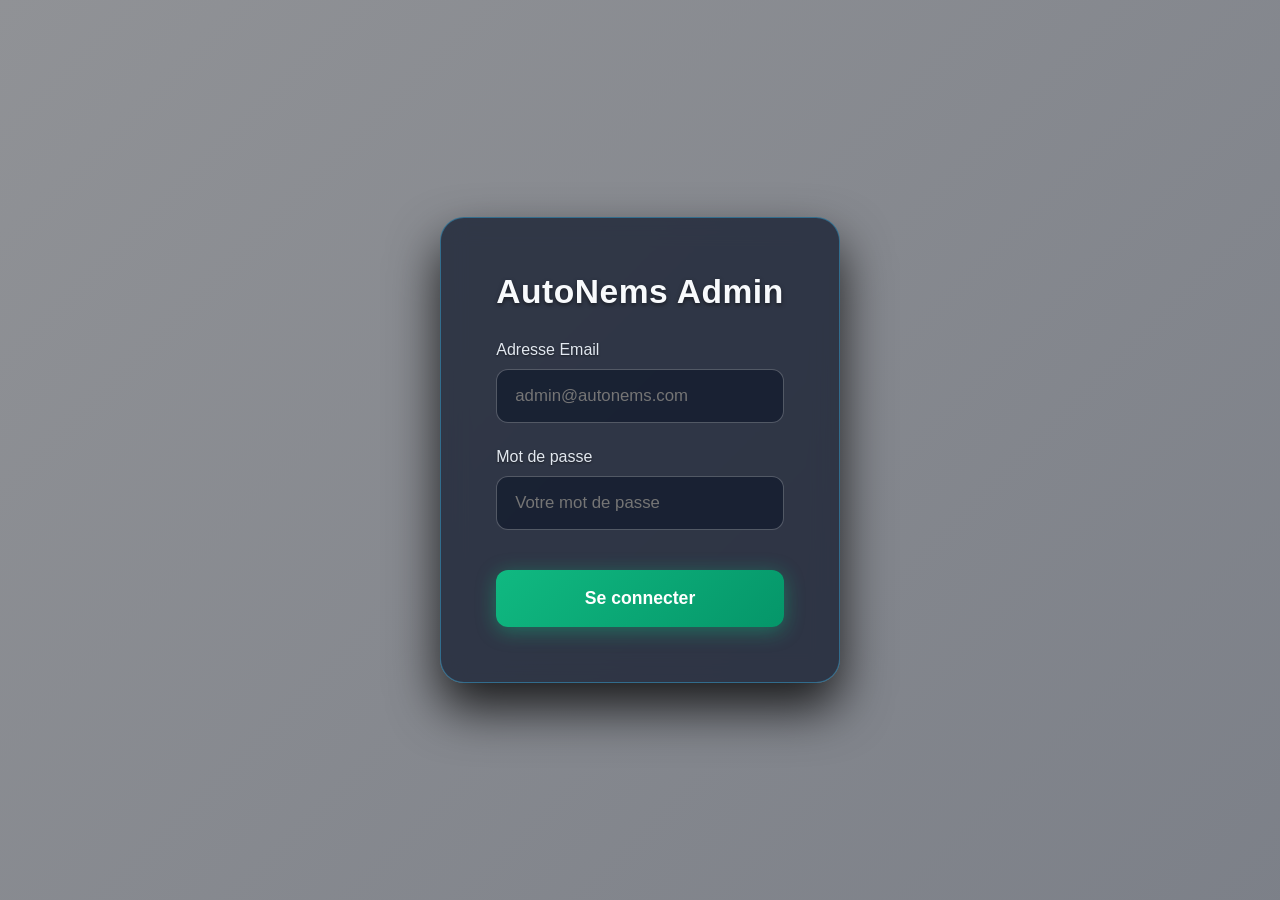
<file: admin/admin.html>
<!DOCTYPE html>
<html lang="fr">
<head>
    <meta charset="UTF-8">
    <meta name="viewport" content="width=device-width, initial-scale=1">
    <title>AutoNems - Admin</title>
    <!-- Le lien CSS DOIT être ici dans le head -->
    <link rel="stylesheet" href="admin.css">
</head>
<body>

    <!-- Écran de Connexion -->
    <div id="loginScreen">
        <form class="login-card" id="loginForm">
            <h2>AutoNems Admin</h2>
            <div id="loginError" class="error-msg" hidden>Email ou mot de passe incorrect.</div>
            
            <div class="form-group">
                <label for="adminEmail">Adresse Email</label>
                <input type="email" id="adminEmail" class="form-control" required placeholder="admin@autonems.com">
            </div>

            <div class="form-group">
                <label for="adminPassword">Mot de passe</label>
                <input type="password" id="adminPassword" class="form-control" required placeholder="Votre mot de passe">
            </div>

            <button type="submit" class="btn-primary">Se connecter</button>
        </form>
    </div>
        <script src="admin.js"></script>
</body>
</html>
</file>
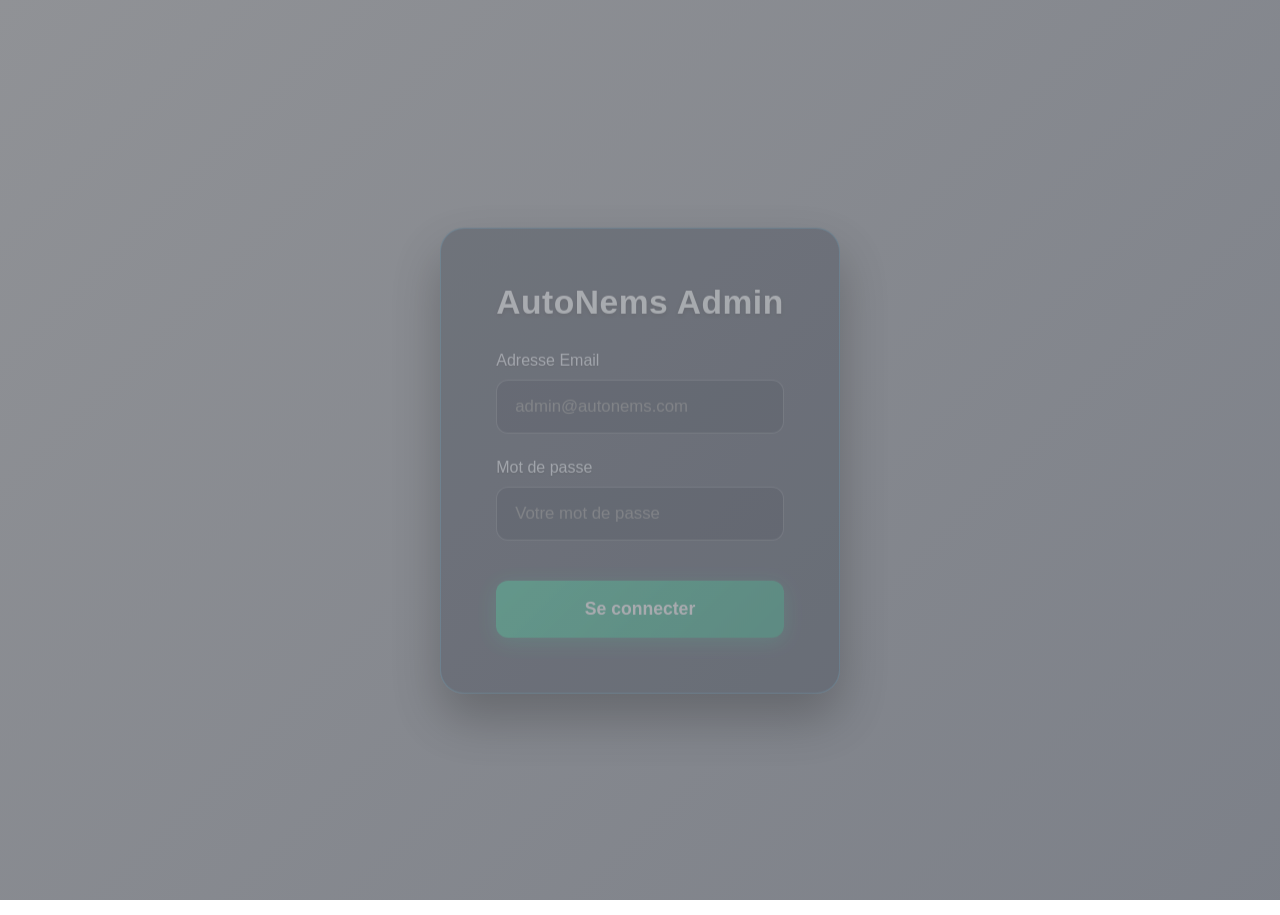
<file: admin/dashboard.html>
<!DOCTYPE html>
<html lang="fr">
<head>
    <meta charset="UTF-8">
    <meta name="viewport" content="width=device-width, initial-scale=1.0">
    <title>AutoNems - Tableau de Bord Administrateur</title>
    <link rel="stylesheet" href="dashboard.css">
    <link rel="stylesheet" href="dashboard-theme.css">
    <link rel="stylesheet" href="dashboard-tabs.css">
    <script src="dashboard-theme.js"></script>
   
</head>
<body class="admin-dashboard">

    <aside class="admin-sidebar">
        <div>
            <h2>🚗 AutoNems Admin</h2>
            <nav>
                <a href="#" class="tab-link active" data-target="section-overview">Vue d'ensemble</a>
                <a href="#" class="tab-link" data-target="section-stock">Gestion du Stock</a>
                <a href="#" class="tab-link" data-target="section-reservations">Réservations</a>
                <a href="#" class="tab-link" data-target="section-sales">Ventes</a>
                <a href="#" class="tab-link" data-target="section-settings">Paramètres du Compte</a>
            </nav>
        </div>
        <button id="logoutBtn" class="btn-logout">Déconnexion</button>
    </aside>

    <main class="admin-content">

        <!-- ONGLET 1 : VUE D'ENSEMBLE -->
        <section id="section-overview" class="admin-section active">
            <h1>Vue d'ensemble</h1>
            <p>Statistiques en temps réel de ton activité AutoNems.</p>
            <div class="stats-grid">
                <div class="stat-card">
                    <div class="stat-value" id="statTotal">–</div>
                    <div class="stat-label">Véhicules en ligne</div>
                </div>
                <div class="stat-card green">
                    <div class="stat-value" id="statDispo">–</div>
                    <div class="stat-label">Véhicules disponibles</div>
                </div>
                <div class="stat-card orange">
                    <div class="stat-value" id="statEnCours">–</div>
                    <div class="stat-label">Locations en cours</div>
                </div>
                <div class="stat-card purple">
                    <div class="stat-value" id="statReservations">–</div>
                    <div class="stat-label">Réservations reçues (total)</div>
                    <div class="stat-label" id="statReservationsDetail" style="font-size: 0.8rem; opacity: 0.8;"></div>
                </div>
                <div class="stat-card cyan" style="border-color: #06b6d4;">
                    <div class="stat-value" id="statVentes" style="color: #06b6d4;">–</div>
                    <div class="stat-label">Voitures vendues (total)</div>
                </div>
                <div class="stat-card orange" style="border-color: #f59e0b;">
                    <div class="stat-value" id="statAVerifier">–</div>
                    <div class="stat-label">Dossiers à vérifier</div>
                </div>
                <div class="stat-card orange" style="border-color: #d97706;">
                    <div class="stat-value" id="statAttente" style="color: #d97706;">–</div>
                    <div class="stat-label">Clients en file d'attente</div>
                    <div class="stat-label" id="statAttenteDetail" style="font-size: 0.8rem; opacity: 0.8;"></div>
                </div>
            </div>
        </section>

        <!-- ONGLET 2 : STOCK -->
        <section id="section-stock" class="admin-section">
            <h1>Gestion du Catalogue de Véhicules</h1>
            <p>Ajoutez, modifiez ou supprimez les véhicules disponibles à la location ou à l'achat.</p>

            <div class="card-box">
                <button class="btn-primary" id="openAddCarModalBtn">+ Ajouter une nouvelle voiture</button>

                <div class="data-table-container">
                    <table class="data-table">
                        <thead>
                            <tr>
                                <th>Photo</th>
                                <th>Modèle</th>
                                <th>Marque</th>
                                <th>Location / jour</th>
                                <th>Vente</th>
                                <th>Statut</th>
                                <th>Actions</th>
                            </tr>
                        </thead>
                        <tbody id="stockTableBody">
                            <tr>
                                <td><img class="table-thumb" src="" alt="Aperçu" style="width: 50px; height: 35px; object-fit: cover; border-radius: 4px;"></td>
                                <td class="veh-nom">Modèle</td>
                                <td class="veh-marque">Marque</td>
                                <td class="veh-loc">0 FCFA</td>
                                <td class="veh-vente">0 FCFA</td>
                                <td><span class="badge">Disponible</span></td>
                                <td>
                                    <button class="btn-icon btn-edit" title="Modifier" style="background:#10b981; color:#fff; border:none; padding:6px 10px; border-radius:6px; cursor:pointer; margin-right:5px;" aria-label="Modifier">
                                        <svg xmlns="http://www.w3.org/2000/svg" width="16" height="16" viewBox="0 0 24 24" fill="none" stroke="currentColor" stroke-width="2" stroke-linecap="round" stroke-linejoin="round" style="vertical-align:middle;"><path d="M11 4H4a2 2 0 0 0-2 2v14a2 2 0 0 0 2 2h14a2 2 0 0 0 2-2v-7"></path><path d="M18.5 2.5a2.121 2.121 0 0 1 3 3L12 15l-4 1 1-4 9.5-9.5z"></path></svg>
                                    </button>
                                    <button class="btn-icon btn-delete" title="Supprimer" style="background:#ef4444; color:#fff; border:none; padding:6px 10px; border-radius:6px; cursor:pointer;" aria-label="Supprimer">
                                        <svg xmlns="http://www.w3.org/2000/svg" width="16" height="16" viewBox="0 0 24 24" fill="none" stroke="currentColor" stroke-width="2" stroke-linecap="round" stroke-linejoin="round" style="vertical-align:middle;"><polyline points="3 6 5 6 21 6"></polyline><path d="M19 6v14a2 2 0 0 1-2 2H7a2 2 0 0 1-2-2V6m3 0V4a2 2 0 0 1 2-2h4a2 2 0 0 1 2 2v2"></path><line x1="10" y1="11" x2="10" y2="17"></line><line x1="14" y1="11" x2="14" y2="17"></line></svg>
                                    </button>
                                </td>
                            </tr>
                        </tbody>
                    </table>
                </div>
            </div>
        </section>

        <!-- ONGLET 3 : RÉSERVATIONS -->
        <section id="section-reservations" class="admin-section">
            
            <!-- SECTION : FILE D'ATTENTE -->
            <div style="margin-bottom: 30px;">
                <div style="margin-bottom: 15px;">
                    <h2 style="color: #d97706; font-size: 1.5rem; margin-bottom: 5px;">File d'attente (Clients en attente)</h2>
                    <p style="margin-bottom: 0;">Clients inscrits en liste d'attente sur des véhicules actuellement réservés.</p>
                </div>
                <div class="card-box">
                    <div class="data-table-container">
                        <table class="data-table">
                            <thead>
                                <tr>
                                    <th>Rang</th>
                                    <th>Client</th>
                                    <th>Téléphone</th>
                                    <th>Véhicule</th>
                                    <th>CNI (Numéro & Photo)</th>
                                    <th>Permis (Numéro & Photo)</th>
                                    <th>Statut</th>
                                    <th>Inscrit le</th>
                                    <th>Actions</th>
                                </tr>
                            </thead>
                            <tbody id="waitingTableBody">
                                <tr class="empty-row"><td colspan="9">Chargement de la file d'attente...</td></tr>
                            </tbody>
                        </table>
                    </div>
                </div>
            </div>

            <div style="display: flex; justify-content: space-between; align-items: center; margin-bottom: 15px;">
                <div>
                    <h1>Suivi des Demandes Clients</h1>
                    <p style="margin-bottom: 0;">Réservations effectuées par les clients depuis le site public ou ajoutées manuellement.</p>
                </div>
                <button class="btn-primary" id="openAddBookingModalBtn">+ Ajouter une réservation</button>
            </div>

            <div class="card-box">
                <div class="data-table-container">
                    <table class="data-table">
                        <thead>
                            <tr>
                                <th>Client</th>
                                <th>Téléphone</th>
                                <th>Véhicule</th>
                                <th>Durée</th>
                                <th>CNI (Numéro & Photo)</th>
                                <th>Permis (Numéro & Photo)</th>
                                <th>Statut</th>
                                <th>Reçue le</th>
                                <th>Actions</th>
                            </tr>
                        </thead>
                        <tbody id="reservationsTableBody">
                            <tr class="empty-row"><td colspan="9">Chargement des réservations...</td></tr>
                        </tbody>
                    </table>
                </div>
            </div>

            <!-- Section : Historique des réservations (table « historique ») -->
            <div style="margin-top: 40px; margin-bottom: 15px;">
                <h2 style="color: #6b7280; font-size: 1.5rem; margin-bottom: 5px;">Historique des réservations</h2>
                <p style="margin-bottom: 0;">Réservations terminées ou archivées (y compris les clients promus depuis la file d'attente).</p>
            </div>

            <div class="card-box">
                <div class="data-table-container">
                    <table class="data-table">
                        <thead>
                            <tr>
                                <th>Client</th>
                                <th>Téléphone</th>
                                <th>Véhicule</th>
                                <th>Durée</th>
                                <th>CNI (Numéro & Photo)</th>
                                <th>Permis (Numéro & Photo)</th>
                                <th>Statut</th>
                                <th>Reçue le</th>
                                <th>Actions</th> <!-- NOUVEAU : colonne du bouton de suppression -->
                            </tr>
                        </thead>
                        <tbody id="historyTableBody">
                            <tr class="empty-row"><td colspan="9">Chargement de l'historique...</td></tr> <!-- NOUVEAU : colspan 8 -> 9 -->
                        </tbody>
                    </table>
                </div>
            </div>

        </section>

        <!-- ONGLET 4 : VENTES -->
        <section id="section-sales" class="admin-section">

            <!-- Section et tableau des Voitures Vendues -->
            <div style="display: flex; justify-content: space-between; align-items: center; margin-bottom: 15px;">
                <div>
                    <h1>Voitures Vendues</h1>
                    <p style="margin-bottom: 0;">Coordonnées des véhicules vendus et de leurs acheteurs.</p>
                </div>
                <button class="btn-primary" id="openAddSaleModalBtn">+ Enregistrer une vente</button>
            </div>

            <div class="card-box">
                <div class="data-table-container">
                    <table class="data-table">
                        <thead>
                            <tr>
                                <th>Acheteur</th>
                                <th>Téléphone</th>
                                <th>Véhicule</th>
                                <th>Mode Paiement</th>
                                <th>CNI (Numéro & Photo)</th>
                                <th>Permis (Numéro & Photo)</th>
                                <th>Prix de vente</th>
                                <th>Statut</th>
                                <th>Date de vente</th>
                                <th>Actions</th>
                            </tr>
                        </thead>
                        <tbody id="salesTableBody">
                            <tr class="empty-row"><td colspan="10">Chargement des ventes...</td></tr>
                        </tbody>
                    </table>
                </div>
            </div>
        </section>

        <!-- ONGLET 5 : PARAMÈTRES -->
        <section id="section-settings" class="admin-section">
            <h1>Sécurité et Paramètres</h1>
            <p>Modifie tes informations de connexion administrateur.</p>

            <div class="card-box">
                <form id="settingsForm">
                    <div class="settings-form-group">
                        <label for="settingsEmail">Adresse E-mail</label>
                        <input type="email" id="settingsEmail" name="email" required placeholder="admin@autonems.com">
                    </div>

                    <div class="settings-form-group">
                        <label for="settingsOldPassword">Mot de passe actuel (requis pour modification)</label>
                        <input type="password" id="settingsOldPassword" name="old_password" placeholder="••••••••">
                    </div>

                    <div class="settings-form-group">
                        <label for="settingsNewPassword">Nouveau mot de passe (laisser vide pour ne pas changer)</label>
                        <input type="password" id="settingsNewPassword" name="new_password" placeholder="••••••••">
                    </div>

                    <div id="settingsFormError" style="color: #f87171; margin-bottom: 15px; display: none;"></div>
                    <div id="settingsFormSuccess" style="color: #34d399; margin-bottom: 15px; display: none;"></div>

                    <button type="submit" class="btn-primary" id="settingsSubmitBtn">Mettre à jour le compte</button>
                </form>
            </div>
        </section>

    </main>

    <!-- MODAL AJOUT / MODIFICATION VÉHICULE -->
    <div class="veh-modal-overlay" id="vehicleModalOverlay">
        <div class="veh-modal">
            <button type="button" class="veh-modal-close" id="vehicleModalClose">&times;</button>
            <h2 id="vehicleModalTitle">Ajouter un véhicule</h2>

            <form id="vehicleForm" enctype="multipart/form-data">
                <input type="hidden" id="vehId" name="id">

                <div class="form-grid">
                    <div class="full">
                        <label for="vehNom">Nom du véhicule *</label>
                        <input type="text" id="vehNom" name="nom" required placeholder="Ex : Toyota Corolla">
                    </div>

                    <div>
                        <label for="vehMarque">Marque</label>
                        <input type="text" id="vehMarque" name="marque" placeholder="Ex : Toyota">
                    </div>
                    <div>
                        <label for="vehAn">Année</label>
                        <input type="number" id="vehAn" name="an" min="1990" max="2100" placeholder="2024">
                    </div>

                    <div>
                        <label for="vehKm">Kilométrage</label>
                        <input type="text" id="vehKm" name="km" placeholder="Ex : 15 000">
                    </div>
                    <div>
                        <label for="vehCouleur">Couleur</label>
                        <input type="text" id="vehCouleur" name="couleur" placeholder="Ex : Gris métallisé">
                    </div>

                    <div>
                        <label for="vehBoite">Boîte</label>
                        <select id="vehBoite" name="boite">
                            <option value="Automatique">Automatique</option>
                            <option value="Manuelle">Manuelle</option>
                        </select>
                    </div>
                    <div>
                        <label for="vehCarburant">Carburant</label>
                        <select id="vehCarburant" name="carburant">
                            <option value="Essence">Essence</option>
                            <option value="Diesel">Diesel</option>
                            <option value="Électrique">Électrique</option>
                            <option value="Hybride">Hybride</option>
                        </select>
                    </div>

                    <div>
                        <label for="vehPlaces">Nombre de places</label>
                        <input type="number" id="vehPlaces" name="places" min="1" max="9" value="5">
                    </div>
                    <div>
                        <label class="checkbox-row" style="margin-top: 28px;">
                            <input type="checkbox" id="vehDispo" name="dispo" checked>
                            Disponible à la location/vente
                        </label>
                    </div>

                    <div>
                        <label for="vehLoc">Prix location / jour (FCFA)</label>
                        <input type="number" id="vehLoc" name="loc" min="0" placeholder="Ex : 45000">
                    </div>
                    <div>
                        <label for="vehVente">Prix de vente (FCFA)</label>
                        <input type="number" id="vehVente" name="vente" min="0" placeholder="Ex : 16500000">
                    </div>

                    <div class="full">
                        <label for="vehDescription">Description</label>
                        <textarea id="vehDescription" name="description" placeholder="Décris ce véhicule en quelques phrases..."></textarea>
                    </div>

                    <div class="full">
                        <label for="vehEquipements">Équipements (un par ligne)</label>
                        <textarea id="vehEquipements" name="equipements_raw" placeholder="Climatisation automatique&#10;Caméra de recul&#10;Bluetooth"></textarea>
                    </div>

                    <div class="full">
                        <label for="vehImageFile">Photo du véhicule (fichier)</label>
                        <input type="file" id="vehImageFile" name="image" accept="image/png, image/jpeg, image/webp">
                    </div>
                    <div class="full">
                        <label for="vehImageUrl">— ou lien d'image (URL, optionnel si fichier fourni)</label>
                        <input type="text" id="vehImageUrl" name="img_url" placeholder="https://...">
                        <img id="vehImagePreview" class="img-preview" alt="Aperçu">
                    </div>
                </div>

                <div class="form-error" id="vehicleFormError" style="color:#f87171; margin-bottom:10px; display:none;"></div>

                <div class="modal-actions">
                    <button type="button" class="btn-secondary" id="vehicleFormCancel">Annuler</button>
                    <button type="submit" class="btn-primary" id="vehicleFormSubmit">Enregistrer</button>
                </div>
            </form>
        </div>
    </div>

    <!-- MODAL ENREGISTRER UNE VENTE -->
    <div class="veh-modal-overlay" id="saleModalOverlay">
        <div class="veh-modal">
            <button type="button" class="veh-modal-close" id="saleModalClose">&times;</button>
            <h2>Enregistrer une vente de voiture</h2>

            <form id="saleForm" enctype="multipart/form-data">
                <div class="form-grid">
                    <div class="full">
                        <label for="saleCarName">Nom / Modèle du véhicule *</label>
                        <input type="text" id="saleCarName" name="car_name" required placeholder="Ex : Toyota RAV4">
                    </div>
                    
                    <div>
                        <label for="saleBuyerNom">Nom et Prénom de l'acheteur *</label>
                        <input type="text" id="saleBuyerNom" name="buyer_nom" required placeholder="Ex : Kouassi Jean">
                    </div>
                    <div>
                        <label for="saleBuyerTel">Téléphone de l'acheteur *</label>
                        <input type="text" id="saleBuyerTel" name="buyer_telephone" required placeholder="Ex : +225 07000000">
                    </div>
                    <div>
                        <label for="salePaymentMethod">Mode de paiement *</label>
                        <select id="salePaymentMethod" name="payment_method" required>
                            <option value="">-- Choisir le mode --</option>
                            <option value="Espèces">Espèces</option>
                            <option value="Orange Money">Orange Money</option>
                            <option value="Moov Money">Moov Money</option>
                            <option value="Virement bancaire">Virement bancaire</option>
                            <option value="Carte bancaire">Carte bancaire</option>
                        </select>
                    </div>
                    <div>
                        <label for="salePrice">Prix de vente final (FCFA) *</label>
                        <input type="number" id="salePrice" name="sale_price" required min="0" placeholder="Ex : 15000000">
                    </div>
                    <div>
                        <label for="saleIdCardNum">Numéro de CNI</label>
                        <input type="text" id="saleIdCardNum" name="id_card_number" placeholder="Ex : C123456789">
                    </div>
                    <div>
                        <label for="saleDriverLicenseNum">Numéro de Permis de conduire</label>
                        <input type="text" id="saleDriverLicenseNum" name="driver_license_number" placeholder="Ex : P987654321">
                    </div>
                    <div>
                        <label for="saleIdCardFile">Photo de la CNI</label>
                        <input type="file" id="saleIdCardFile" name="id_card_path" accept="image/*,application/pdf">
                    </div>
                    <div>
                        <label for="saleDriverLicenseFile">Photo du Permis de conduire</label>
                        <input type="file" id="saleDriverLicenseFile" name="driver_license_path" accept="image/*,application/pdf">
                    </div>
                </div>

                <div class="modal-actions">
                    <button type="button" class="btn-secondary" id="saleFormCancel">Annuler</button>
                    <button type="submit" class="btn-primary">Enregistrer la vente</button>
                </div>
            </form>
        </div>
    </div>

    <!-- MODAL : AJOUTER UNE RÉSERVATION MANUELLEMENT -->
    <div class="veh-modal-overlay" id="bookingModalOverlay">
        <div class="veh-modal">
            <button type="button" class="veh-modal-close" id="bookingModalClose">&times;</button>
            <h2>Ajouter une réservation</h2>

            <form id="bookingForm" enctype="multipart/form-data">
                <div class="form-grid">
                    <div>
                        <label for="bookingClientNom">Nom du client *</label>
                        <input type="text" id="bookingClientNom" name="client_nom" required placeholder="Ex : Jean Kouassi">
                    </div>
                    <div>
                        <label for="bookingClientTel">Téléphone *</label>
                        <input type="text" id="bookingClientTel" name="client_telephone" required placeholder="Ex : +225 07000000">
                    </div>
                    <div class="full">
                        <label for="bookingCarId">Véhicule concerné *</label>
                        <select id="bookingCarId" name="car_id" required>
                            <option value="">-- Choisir un véhicule --</option>
                        </select>
                    </div>
                    <div class="full">
                        <label for="bookingDurationHours">Durée de la réservation *</label>
                        <select id="bookingDurationHours" name="duration_hours" required>
                            <option value="2">2 heures</option>
                            <option value="6">6 heures</option>
                            <option value="12">12 heures</option>
                            <option value="24" selected>1 jour (24h)</option>
                            <option value="48">2 jours (48h)</option>
                            <option value="72">3 jours</option>
                            <option value="168">1 semaine (7 jours)</option>
                            <option value="336">2 semaines (14 jours)</option>
                        </select>
                    </div>
                    <div class="full">
                        <label for="bookingStatut">Statut de la réservation</label>
                        <select id="bookingStatut" name="statut">
                            <option value="En cours">En cours de réservation</option>
                            <option value="Terminée">Terminée</option>
                        </select>
                    </div>
                    <div>
                        <label for="bookingPaymentMethod">Mode de paiement</label>
                        <select id="bookingPaymentMethod" name="payment_method">
                            <option value="">-- Choisir le mode --</option>
                            <option value="Espèces">Espèces</option>
                            <option value="Orange Money">Orange Money</option>
                            <option value="Moov Money">Moov Money</option>
                            <option value="Virement bancaire">Virement bancaire</option>
                            <option value="Carte bancaire">Carte bancaire</option>
                        </select>
                    </div>
                    <div>
                        <label for="bookingIdCardNum">Numéro de Pièce d'identité (CNI)</label>
                        <input type="text" id="bookingIdCardNum" name="id_card_number" placeholder="Ex : C123456789">
                    </div>
                    <div>
                        <label for="bookingDriverLicense">Numéro de Permis de conduire</label>
                        <input type="text" id="bookingDriverLicense" name="driver_license" placeholder="Ex : P987654321">
                    </div>
                    <div class="full">
                        <label for="bookingIdCard">Pièce d'identité (Image / PDF)</label>
                        <input type="file" id="bookingIdCard" name="id_card" accept="image/*,application/pdf">
                    </div>
                    <div class="full">
                        <label for="bookingDriverLicenseFile">Photo du Permis de conduire (Image / PDF)</label>
                        <input type="file" id="bookingDriverLicenseFile" name="driver_license_file" accept="image/*,application/pdf">
                    </div>
                </div>

                <div class="modal-actions">
                    <button type="button" class="btn-secondary" id="bookingFormCancel">Annuler</button>
                    <button type="submit" class="btn-primary">Enregistrer la réservation</button>
                </div>
            </form>
        </div>
    </div>

    <!-- MODAL DÉTAILS VÉHICULE -->
    <div class="veh-modal-overlay" id="vehicleDetailOverlay">
        <div class="veh-modal">
            <button type="button" class="veh-modal-close" id="vehicleDetailClose">&times;</button>
            <h2 id="vehicleDetailTitle">Détails du véhicule</h2>
            <div id="vehicleDetailBody"></div>
            <div class="modal-actions">
                <button type="button" class="btn-secondary" id="vehicleDetailCloseBtn">Fermer</button>
                <button type="button" class="btn-primary" id="vehicleDetailEditBtn">Modifier ce véhicule</button>
            </div>
        </div>
    </div>

    <!-- Modale de confirmation de suppression personnalisée -->
    <div id="confirmModalOverlay" class="modal-overlay" style="display:none; position:fixed; top:0; left:0; width:100%; height:100%; background:rgba(0,0,0,0.5); z-index:9999; justify-content:center; align-items:center;">
        <div class="modal-content" style="background:#fff; padding:25px; border-radius:12px; max-width:400px; width:90%; text-align:center; box-shadow:0 4px 20px rgba(0,0,0,0.15);">
            <h3 style="margin-top:0; color:#1f2937; font-size:1.25rem;">Confirmation de suppression</h3>
            <p id="confirmModalText" style="color:#4b5563; margin:15px 0 25px 0; font-size:0.95rem;">Voulez-vous vraiment supprimer cet élément ?</p>
            <div style="display:flex; justify-content:center; gap:12px;">
                <button id="confirmModalCancel" style="background:#e5e7eb; color:#374151; border:none; padding:10px 20px; border-radius:6px; cursor:pointer; font-weight:600;">Annuler</button>
                <button id="confirmModalSubmit" style="background:#ef4444; color:#fff; border:none; padding:10px 20px; border-radius:6px; cursor:pointer; font-weight:600;">Oui, supprimer</button>
            </div>
        </div>
    </div>

    <script src="dashboard.js"></script>
   
</body>
</html>
</file>
<file: admin/admin.css>
/* ============================================================
   AUTONEMS ADMIN - DESIGN CONNEXION (PLUS GRAND & RESPONSIF)
   ============================================================ */

body {
    font-family: 'Segoe UI', Tahoma, Geneva, Verdana, sans-serif;
    background: linear-gradient(135deg, rgba(9, 13, 22, 0.45) 0%, rgba(17, 24, 39, 0.55) 100%),
                url('https://images.unsplash.com/photo-1503376780353-7e6692767b70?auto=format&fit=crop&w=1920&q=85');
    background-size: cover;
    background-position: center;
    background-attachment: fixed;
    color: #f8fafc;
    margin: 0;
    padding: 20px;
    display: flex;
    justify-content: center;
    align-items: center;
    min-height: 100vh;
    box-sizing: border-box;
    animation: fadeInPage 0.8s ease-out;
}

@keyframes fadeInPage { 
    from { opacity: 0; transform: translateY(15px); } 
    to { opacity: 1; transform: translateY(0); } 
}

/* Carte de connexion (Agrandie) */
.login-card {
    background: rgba(15, 23, 42, 0.72);
    backdrop-filter: blur(12px);
    -webkit-backdrop-filter: blur(12px);
    border: 1px solid rgba(56, 189, 248, 0.4);
    border-radius: 24px;
    padding: clamp(35px, 6vw, 55px); /* Plus d'espace intérieur */
    width: 100%;
    max-width: 650px; /* Élargi significativement */
    box-shadow: 0 25px 50px rgba(0, 0, 0, 0.8);
    box-sizing: border-box;
    margin: auto;
    transition: transform 0.3s ease, box-shadow 0.3s ease;
}

.login-card:hover { 
    box-shadow: 0 30px 60px rgba(56, 189, 248, 0.35); 
}

/* Titre */
.login-card h2 { 
    color: #f8fafc; 
    margin-top: 0; 
    margin-bottom: 30px;
    font-size: clamp(1.6rem, 3.5vw, 2.1rem); /* Titre plus grand et lisible */
    text-align: center; 
    letter-spacing: 0.5px; 
    text-shadow: 0 2px 4px rgba(0,0,0,0.5); 
}

/* Groupes de formulaires */
.form-group { 
    margin-bottom: 25px; 
    transition: transform 0.3s ease; 
}
.form-group:focus-within { 
    transform: scale(1.01); 
}

/* Labels */
.login-card label { 
    display: block; 
    margin-bottom: 10px; 
    font-weight: 500; 
    font-size: 1rem; /* Texte des labels agrandi */
    color: #e2e8f0; 
    text-shadow: 0 1px 2px rgba(0,0,0,0.5); 
}

/* Champs de saisie */
.login-card .form-control {
    width: 100%; 
    padding: 16px 18px; /* Champs plus spacieux et confortables */
    border-radius: 12px; 
    border: 1px solid rgba(255, 255, 255, 0.25);
    background-color: rgba(15, 23, 42, 0.65); 
    color: #fff; 
    font-size: 1.05rem; /* Texte saisi un peu plus grand */
    box-sizing: border-box;
    outline: none; 
    transition: all 0.25s ease;
}

.login-card .form-control:focus { 
    border-color: #38bdf8; 
    background-color: rgba(15, 23, 42, 0.9); 
    box-shadow: 0 0 15px rgba(56, 189, 248, 0.4); 
}

/* Bouton de validation */
.login-card .btn-primary {
    width: 100%; 
    background: linear-gradient(135deg, #10b981 0%, #059669 100%); 
    color: #fff; 
    font-weight: bold;
    padding: 18px; /* Bouton plus large et facile à cliquer */
    border: none; 
    border-radius: 12px; 
    cursor: pointer; 
    font-size: 1.1rem; /* Texte du bouton plus grand */
    transition: all 0.3s ease;
    margin-top: 15px; 
    box-shadow: 0 4px 20px rgba(16, 185, 129, 0.45);
}

.login-card .btn-primary:hover { 
    opacity: 0.95; 
    transform: translateY(-2px); 
    box-shadow: 0 8px 25px rgba(16, 185, 129, 0.65); 
}

.login-card .btn-primary:active {
    transform: translateY(1px);
}

/* Message d'erreur */
.error-msg {
    background: rgba(248, 113, 113, 0.15);
    border: 1px solid rgba(248, 113, 113, 0.4);
    color: #fca5a5;
    padding: 12px;
    border-radius: 10px;
    font-size: 0.9rem;
    margin-bottom: 25px;
    text-align: center;
    font-weight: 600;
}

/* ============================================================
   OPTIMISATIONS RESPONSIVES SUPPLÉMENTAIRES (Petits écrans)
   ============================================================ */
@media (max-width: 480px) {
    body {
        padding: 10px;
    }
    
    .login-card {
        padding: 25px;
        border-radius: 16px;
    }
}

/* ============================================================
   AJOUT MOBILE : formulaire plus grand sur téléphone
   (ajouté à la fin du fichier, le reste du CSS est inchangé)
   ============================================================ */
@media (max-width: 600px) {
    body {
        padding: 12px;
        min-height: 100vh;
        min-height: 100dvh;              /* hauteur réelle sur mobile (barre d'adresse) */
        background-attachment: scroll;   /* "fixed" est bogué sur iOS/Android */
        -webkit-text-size-adjust: 100%;
    }

    .login-card {
        max-width: 100%;
        padding: 32px 22px;
        border-radius: 20px;
    }

    .login-card h2 {
        font-size: 1.9rem;
        margin-bottom: 28px;
    }

    .form-group {
        margin-bottom: 22px;
    }
    .form-group:focus-within {
        transform: none;                 /* évite le léger décalage au clavier */
    }

    .login-card label {
        font-size: 1.1rem;
        margin-bottom: 10px;
    }

    .login-card .form-control {
        font-size: 1.15rem;              /* ≥16px : évite le zoom auto d'iOS */
        padding: 18px 16px;
        min-height: 58px;
        border-radius: 14px;
    }

    .login-card .btn-primary {
        font-size: 1.25rem;
        padding: 20px;
        min-height: 60px;
        border-radius: 14px;
    }
    .login-card .btn-primary:hover {
        transform: none;
    }

    .error-msg {
        font-size: 1rem;
        padding: 14px;
    }
}

/* Très petits téléphones */
@media (max-width: 360px) {
    .login-card {
        padding: 26px 16px;
    }
    .login-card h2 {
        font-size: 1.7rem;
    }
}
</file>
<file: admin/dashboard.css>
/* ============================================================ */
/* AUTONEMS ADMIN - DASHBOARD DESIGN HARMONISÉ & ULTRA-LISIBLE  */
/* ============================================================ */

body.admin-dashboard {
    display: flex;
    margin: 0;
    font-family: 'Segoe UI', Tahoma, Geneva, Verdana, sans-serif;
    background: linear-gradient(135deg, rgba(9, 13, 22, 0.85) 0%, rgba(17, 24, 39, 0.92) 100%),
                url('https://images.unsplash.com/photo-1503376780353-7e6692767b70?auto=format&fit=crop&w=1920&q=85');
    background-size: cover;
    background-position: center;
    background-attachment: fixed;
    color: #f8fafc;
    min-height: 100vh;
}

/* Menu latéral (Sidebar) */
.admin-sidebar {
    width: 260px;
    background: rgba(15, 23, 42, 0.9);
    backdrop-filter: blur(12px);
    -webkit-backdrop-filter: blur(12px);
    border-right: 1px solid rgba(56, 189, 248, 0.25);
    color: #fff;
    min-height: 100vh;
    padding: 25px 20px;
    display: flex;
    flex-direction: column;
    justify-content: space-between;
    box-sizing: border-box;
    box-shadow: 5px 0 25px rgba(0, 0, 0, 0.6);
}

.admin-sidebar h2 {
    font-size: 1.3rem;
    color: #38bdf8;
    margin-bottom: 35px;
    text-align: center;
    text-shadow: 0 2px 4px rgba(0,0,0,0.5);
}

.admin-sidebar nav a {
    display: block;
    color: #cbd5e1;
    text-decoration: none;
    padding: 13px 16px;
    border-radius: 10px;
    margin-bottom: 10px;
    transition: all 0.3s ease;
    font-weight: 500;
}

.admin-sidebar nav a:hover, 
.admin-sidebar nav a.active {
    background: linear-gradient(135deg, #0284c7 0%, #0369a1 100%);
    color: #fff;
    box-shadow: 0 4px 15px rgba(2, 132, 199, 0.4);
    transform: translateX(4px);
}

/* Bouton de déconnexion */
.btn-logout {
    width: 100%;
    background: linear-gradient(135deg, #ef4444 0%, #dc2626 100%);
    color: #fff;
    border: none;
    padding: 13px;
    border-radius: 10px;
    cursor: pointer;
    font-weight: bold;
    transition: all 0.3s ease;
    box-shadow: 0 4px 15px rgba(239, 68, 68, 0.4);
}

.btn-logout:hover {
    opacity: 0.9;
    transform: translateY(-2px);
    box-shadow: 0 6px 20px rgba(239, 68, 68, 0.6);
}

/* Zone de contenu principal */
.admin-content {
    flex: 1;
    padding: 40px;
    overflow-y: auto;
    height: 100vh;
    box-sizing: border-box;
    position: relative;
}

/* Gestion stricte des sections pour éviter les superpositions */
.admin-section {
    display: none !important;
    animation: fadeInSection 0.4s ease-out;
}

.admin-section.active {
    display: block !important;
}

@keyframes fadeInSection {
    from { opacity: 0; transform: translateY(10px); }
    to { opacity: 1; transform: translateY(0); }
}

/* Titres */
.admin-section h1 {
    color: #f8fafc;
    font-size: 2rem;
    margin-bottom: 8px;
    text-shadow: 0 2px 8px rgba(0, 0, 0, 0.8);
}

.admin-section p {
    color: #e2e8f0;
    font-size: 1rem;
    margin-bottom: 25px;
    text-shadow: 0 1px 4px rgba(0, 0, 0, 0.8);
}

/* Grille de statistiques */
.stats-grid {
    display: grid;
    grid-template-columns: repeat(auto-fit, minmax(220px, 1fr));
    gap: 20px;
    margin-top: 20px;
}

.stat-card {
    background: rgba(15, 23, 42, 0.85);
    backdrop-filter: blur(12px);
    -webkit-backdrop-filter: blur(12px);
    border: 1px solid rgba(56, 189, 248, 0.3);
    padding: 25px;
    border-radius: 15px;
    box-shadow: 0 10px 25px rgba(0, 0, 0, 0.6);
    transition: transform 0.3s ease, border-color 0.3s ease;
}

.stat-card:hover {
    transform: translateY(-5px);
    border-color: #38bdf8;
}

.stat-value {
    font-size: 2.2rem;
    font-weight: bold;
    color: #38bdf8;
    margin-bottom: 5px;
}

.stat-card.green .stat-value { color: #34d399; }
.stat-card.orange .stat-value { color: #fbbf24; }
.stat-card.purple .stat-value { color: #a78bfa; }
.stat-card.cyan .stat-value { color: #06b6d4; } /* Ajouté pour la carte Cyan des voitures vendues */

.stat-label {
    color: #f1f5f9;
    font-size: 0.9rem;
    font-weight: 500;
}

/* Cartes et conteneurs */
.card-box {
    background: rgba(15, 23, 42, 0.88);
    backdrop-filter: blur(12px);
    -webkit-backdrop-filter: blur(12px);
    border: 1px solid rgba(56, 189, 248, 0.25);
    padding: 30px;
    border-radius: 16px;
    box-shadow: 0 15px 35px rgba(0, 0, 0, 0.7);
    margin-top: 25px;
    color: #f8fafc;
}

#openAddCarModalBtn {
    margin-bottom: 25px;
}

/* Boutons */
.btn-primary {
    background: linear-gradient(135deg, #0284c7 0%, #0369a1 100%);
    color: #fff;
    border: none;
    padding: 12px 22px;
    border-radius: 10px;
    cursor: pointer;
    font-weight: bold;
    transition: all 0.3s ease;
    box-shadow: 0 4px 15px rgba(2, 132, 199, 0.4);
}

.btn-primary:hover {
    opacity: 0.95;
    transform: translateY(-2px);
    box-shadow: 0 6px 20px rgba(2, 132, 199, 0.6);
}

.btn-secondary {
    background: rgba(51, 65, 85, 0.9);
    color: #f8fafc;
    border: 1px solid rgba(255, 255, 255, 0.2);
    padding: 12px 22px;
    border-radius: 10px;
    cursor: pointer;
    font-weight: bold;
    transition: all 0.3s ease;
}

.btn-secondary:hover {
    background: rgba(71, 85, 105, 1);
    border-color: #38bdf8;
}

/* Tableaux (Modifié pour inclure le défilement horizontal et la largeur minimale) */
.card-box .data-table-container {
    max-height: 60vh;
    overflow-y: auto;
    overflow-x: auto; /* Ajouté pour gérer les colonnes CNI / Permis / Fichiers */
    border-radius: 8px;
    width: 100%;
}

table.data-table {
    width: 100%;
    min-width: 1000px; /* Ajouté pour empêcher l'écrasement des colonnes riches */
    border-collapse: collapse;
}

table.data-table tbody tr.empty-row td {
    color: #38bdf8 !important;
    text-align: center !important;
    font-style: italic;
    background: rgba(30, 41, 59, 0.6) !important;
    padding: 30px !important;
    font-size: 1rem !important;
}

table.data-table th, 
table.data-table td {
    padding: 18px 15px;
    text-align: left;
    border-bottom: 1px solid rgba(255, 255, 255, 0.15);
    vertical-align: middle;
}

table.data-table th {
    background: rgba(30, 41, 59, 0.95);
    color: #38bdf8;
    font-weight: 600;
    text-transform: uppercase;
    font-size: 0.85rem;
    letter-spacing: 0.5px;
}

table.data-table tbody tr {
    transition: background 0.2s ease;
}

table.data-table tbody tr:hover {
    background: rgba(255, 255, 255, 0.08);
}

table.data-table td {
    color: #f8fafc;
    font-size: 0.95rem;
}

table.data-table img.table-thumb {
    width: 80px !important;
    height: 55px !important;
    object-fit: cover;
    border-radius: 8px;
    border: 1px solid rgba(56, 189, 248, 0.3);
    display: block;
}

/* Ajout pour structurer les listes déroulantes de statut dans les tableaux */
table.data-table .status-select {
    width: 100%;
    max-width: 160px;
    box-sizing: border-box;
}

/* Badges */
.badge {
    background: rgba(16, 185, 129, 0.2);
    color: #34d399;
    padding: 6px 12px;
    border-radius: 20px;
    font-size: 0.85rem;
    font-weight: 600;
    border: 1px solid rgba(52, 211, 153, 0.4);
}

.badge.badge-off {
    background: rgba(239, 68, 68, 0.2);
    color: #f87171;
    border: 1px solid rgba(248, 113, 113, 0.4);
}

/* Modales */
.veh-modal-overlay,
.modal-overlay {
    display: none;
}

.veh-modal-overlay.open,
.modal-overlay.open {
    display: flex !important;
    position: fixed;
    top: 0;
    left: 0;
    width: 100%;
    height: 100%;
    z-index: 9999;
    justify-content: center;
    align-items: center;
    padding: 15px;
    box-sizing: border-box;
    background: rgba(9, 13, 22, 0.85) !important;
    backdrop-filter: blur(8px);
    -webkit-backdrop-filter: blur(8px);
}

.veh-modal {
    background: #0f172a !important;
    border: 1px solid rgba(56, 189, 248, 0.4);
    box-shadow: 0 25px 50px rgba(0, 0, 0, 0.8) !important;
    color: #f8fafc !important;
    border-radius: 20px !important;
    padding: 30px;
    max-width: min(92vw, 750px);
    width: 100%;
    max-height: 85vh;
    overflow-y: auto;
    box-sizing: border-box;
    position: relative;
}

.veh-modal-close {
    position: absolute;
    top: 20px;
    right: 20px;
    background: rgba(255, 255, 255, 0.1);
    color: #cbd5e1;
    border: none;
    width: 35px;
    height: 35px;
    border-radius: 50%;
    font-size: 1.2rem;
    cursor: pointer;
    display: flex;
    align-items: center;
    justify-content: center;
    transition: all 0.3s ease;
}

.veh-modal-close:hover {
    background: #ef4444;
    color: #fff;
}

.veh-modal h2 {
    color: #38bdf8 !important;
    font-size: 1.4rem;
    margin-top: 0;
    margin-bottom: 20px;
}

.veh-modal label {
    color: #e2e8f0 !important;
    font-weight: 500;
    font-size: 0.9rem;
    display: block;
    margin-top: 5px;
}

.veh-modal input, 
.veh-modal select, 
.veh-modal textarea {
    background-color: rgba(30, 41, 59, 0.9) !important;
    border: 1px solid rgba(255, 255, 255, 0.2) !important;
    color: #fff !important;
    border-radius: 8px !important;
    padding: 10px 12px !important;
    width: 100%;
    box-sizing: border-box;
    margin-top: 5px;
    margin-bottom: 15px;
    font-size: 0.9rem;
}

.veh-modal input[type="file"] {
    padding: 8px !important;
    cursor: pointer;
    max-width: 100%;
    overflow: hidden;
    text-overflow: ellipsis;
}

.veh-modal input:focus, 
.veh-modal select:focus, 
.veh-modal textarea:focus {
    border-color: #38bdf8 !important;
    box-shadow: 0 0 12px rgba(56, 189, 248, 0.35) !important;
    outline: none;
}

.modal-actions {
    display: flex;
    justify-content: flex-end;
    gap: 15px;
    margin-top: 20px;
    flex-wrap: wrap;
}

img.img-preview {
    max-width: 120px;
    max-height: 80px;
    margin-top: 10px;
    border-radius: 6px;
    display: none;
    border: 1px solid rgba(56, 189, 248, 0.3);
}

/* Form Grid pour les modales riches en champs */
.form-grid {
    display: grid;
    grid-template-columns: repeat(2, minmax(0, 1fr));
    gap: 0 15px;
}

.form-grid .full {
    grid-column: span 2;
}

@media (max-width: 768px) {
    .form-grid {
        grid-template-columns: 1fr;
    }
    .form-grid .full {
        grid-column: span 1;
    }
    .veh-modal {
        padding: 20px;
        max-height: 90vh;
    }
}

/* Paramètres */
#section-settings .card-box {
    max-width: 600px;
}

.settings-form-group {
    margin-bottom: 20px;
}

.settings-form-group label {
    display: block;
    margin-bottom: 8px;
    color: #cbd5e1;
    font-weight: 500;
}

.settings-form-group input {
    background-color: rgba(30, 41, 59, 0.9) !important;
    border: 1px solid rgba(255, 255, 255, 0.2) !important;
    color: #fff !important;
    border-radius: 10px !important;
    padding: 12px !important;
    width: 100%;
    box-sizing: border-box;
    font-size: 0.95rem;
}

.settings-form-group input:focus {
    border-color: #38bdf8 !important;
    outline: none;
}

/* Responsive global */
@media (max-width: 768px) {
    body.admin-dashboard {
        flex-direction: column;
    }

    .admin-sidebar {
        width: 100%;
        min-height: auto;
        padding: 15px;
        flex-direction: row;
        align-items: center;
        flex-wrap: wrap;
    }

    .admin-sidebar h2 {
        font-size: 1.1rem;
        margin-bottom: 0;
    }

    .admin-sidebar nav {
        display: flex;
        flex-wrap: wrap;
        gap: 5px;
        width: 100%;
        margin-top: 10px;
    }

    .admin-sidebar nav a {
        padding: 8px 10px;
        font-size: 0.85rem;
        margin-bottom: 0;
    }

    .admin-sidebar .btn-logout {
        width: auto;
        padding: 8px 12px;
        font-size: 0.85rem;
    }

    .admin-content {
        padding: 15px;
        height: auto;
        overflow-y: visible;
    }

    .card-box .data-table-container {
        width: 100%;
        overflow-x: auto;
        -webkit-overflow-scrolling: touch;
    }

    table.data-table {
        min-width: 650px;
    }

    #section-reservations > div:first-of-type {
        flex-direction: column;
        align-items: flex-start !important;
        gap: 15px;
    }
}

/* ============================================================ */
/* OPTIMISATIONS DE FLUIDITÉ (surcharges — le CSS ci-dessus reste intact) */
/* ============================================================ */

/* 1. Le flou d'arrière-plan (backdrop-filter) est très coûteux : il est recalculé à chaque défilement.
      On le retire des grandes zones et on rend le fond un peu plus opaque pour garder le même rendu. */
.admin-sidebar,
.stat-card,
.card-box {
    backdrop-filter: none;
    -webkit-backdrop-filter: none;
}
.admin-sidebar { background: rgba(15, 23, 42, 0.97); }
.stat-card     { background: rgba(15, 23, 42, 0.94); }
.card-box      { background: rgba(15, 23, 42, 0.95); }

/* 2. Fenêtres modales : fond plus opaque au lieu d'un flou plein écran */
.veh-modal-overlay.open,
.modal-overlay.open {
    backdrop-filter: none;
    -webkit-backdrop-filter: none;
    background: rgba(9, 13, 22, 0.92) !important;
}

/* 3. Image de fond : plus légère (1280 px, qualité 60) et sur sa propre couche fixe
      au lieu de "background-attachment: fixed" (qui force un nouveau dessin à chaque défilement).
      Pour aller plus vite encore : enregistrez l'image dans image/admin-bg.jpg et utilisez url('../image/admin-bg.jpg'). */
body.admin-dashboard {
    background: #0b1120;
}
body.admin-dashboard::before {
    content: '';
    position: fixed;
    top: 0; right: 0; bottom: 0; left: 0;
    z-index: -1;
    background: linear-gradient(135deg, rgba(9, 13, 22, 0.85) 0%, rgba(17, 24, 39, 0.92) 100%),
                url('https://images.unsplash.com/photo-1503376780353-7e6692767b70?auto=format&fit=crop&w=1280&q=60') center / cover no-repeat;
    transform: translateZ(0);
}

/* 4. Transitions limitées aux propriétés utiles (au lieu de "all") */
.admin-sidebar nav a { transition: background 0.2s ease, transform 0.2s ease, box-shadow 0.2s ease; }
.btn-primary, .btn-logout { transition: opacity 0.2s ease, transform 0.2s ease, box-shadow 0.2s ease; }

/* 5. Respect du réglage "réduire les animations" du téléphone / ordinateur */
@media (prefers-reduced-motion: reduce) {
    * { animation: none !important; transition: none !important; }
}

/* ============================================================ */
/* FICHE DÉTAILLÉE D'UN VÉHICULE (clic sur une ligne du catalogue) */
/* ============================================================ */
#stockTableBody tr.veh-row { cursor: pointer; }

.veh-detail-img {
    display: block;
    width: 100%;
    max-height: 320px;
    object-fit: cover;
    border-radius: 12px;
    border: 1px solid rgba(56, 189, 248, 0.3);
    margin-bottom: 18px;
}
.veh-detail-head {
    display: flex;
    align-items: center;
    justify-content: space-between;
    gap: 12px;
    flex-wrap: wrap;
    margin-bottom: 16px;
}
.veh-detail-head h3 { margin: 0; font-size: 1.3rem; color: #f8fafc; }
.veh-detail-grid {
    display: grid;
    grid-template-columns: repeat(auto-fit, minmax(150px, 1fr));
    gap: 12px;
}
.veh-detail-item {
    background: rgba(30, 41, 59, 0.9);
    border: 1px solid rgba(255, 255, 255, 0.12);
    border-radius: 10px;
    padding: 12px 14px;
    display: flex;
    flex-direction: column;
    gap: 4px;
}
.veh-detail-label {
    font-size: 0.75rem;
    text-transform: uppercase;
    letter-spacing: 0.5px;
    color: #38bdf8;
    font-weight: 600;
}
.veh-detail-value { font-size: 1rem; color: #f8fafc; font-weight: 500; word-break: break-word; }
.veh-detail-sub { color: #38bdf8; margin: 22px 0 8px; font-size: 1rem; }
.veh-detail-desc { color: #e2e8f0; line-height: 1.6; margin: 0; white-space: pre-line; }
.veh-detail-equip { list-style: none; padding: 0; margin: 0; display: flex; flex-wrap: wrap; gap: 8px; }
.veh-detail-equip li {
    background: rgba(2, 132, 199, 0.2);
    border: 1px solid rgba(56, 189, 248, 0.4);
    color: #e0f2fe;
    padding: 5px 12px;
    border-radius: 20px;
    font-size: 0.85rem;
}
.veh-detail-reserv {
    background: rgba(251, 191, 36, 0.12);
    border: 1px solid rgba(251, 191, 36, 0.4);
    border-radius: 10px;
    padding: 12px 14px;
    color: #fde68a;
    line-height: 1.6;
}
.veh-detail-dates { margin: 20px 0 0; font-size: 0.8rem; color: #94a3b8; }
/* Dossiers vérifiés (contrôle visuel CNI / permis) */
.verify-box { display: flex; flex-direction: column; align-items: flex-start; gap: 6px; margin-bottom: 8px; }
.verify-badge { display: inline-block; padding: 4px 10px; border-radius: 20px; font-size: 0.75rem; font-weight: 600; white-space: nowrap; }
.verify-todo { background: rgba(251, 191, 36, 0.18); color: #fbbf24; border: 1px solid rgba(251, 191, 36, 0.45); }
.verify-ok { background: rgba(16, 185, 129, 0.2); color: #34d399; border: 1px solid rgba(52, 211, 153, 0.4); }
.btn-verify { background: rgba(2, 132, 199, 0.25); color: #e0f2fe; border: 1px solid rgba(56, 189, 248, 0.5); border-radius: 6px; padding: 5px 10px; font-size: 0.78rem; font-weight: 600; cursor: pointer; }
.btn-verify:hover { background: rgba(2, 132, 199, 0.5); }

/* ============================================================ */
/* DESIGN AMÉLIORÉ + RESPONSIVE (PC · tablette · mobile)         */
/* Ajouté à la fin : tout le CSS ci-dessus reste intact.          */
/* Aucune modification de dashboard.html ni de dashboard.js.      */
/* ============================================================ */

/* ---------- 0. Base : lisibilité, fluidité, confort tactile ---------- */
body.admin-dashboard {
    font-family: 'Segoe UI', system-ui, -apple-system, 'Helvetica Neue', Roboto, Arial, sans-serif;
    -webkit-font-smoothing: antialiased;
    -webkit-tap-highlight-color: transparent;
    color-scheme: dark;
}
button, a, select, input, .veh-row { touch-action: manipulation; }
.admin-content {
    padding: clamp(14px, 3vw, 40px);
    scroll-behavior: smooth;
    overscroll-behavior: contain;
    -webkit-overflow-scrolling: touch;
}
@supports (height: 100dvh) {
    body.admin-dashboard { min-height: 100dvh; }
    .admin-sidebar { min-height: 100dvh; }
    .admin-content { height: 100dvh; }
}
/* Contenu centré et lisible sur les très grands écrans */
.admin-section { max-width: 1500px; margin-left: auto; margin-right: auto; }

/* Barres de défilement fines et discrètes */
.admin-content, .data-table-container, .veh-modal, .admin-sidebar nav {
    scrollbar-width: thin;
    scrollbar-color: rgba(56, 189, 248, 0.45) transparent;
}
::-webkit-scrollbar { width: 10px; height: 10px; }
::-webkit-scrollbar-track { background: transparent; }
::-webkit-scrollbar-thumb { background: rgba(56, 189, 248, 0.35); border-radius: 10px; border: 2px solid transparent; background-clip: padding-box; }
::-webkit-scrollbar-thumb:hover { background: rgba(56, 189, 248, 0.6); background-clip: padding-box; }

/* Anneau de focus visible (clavier) */
button:focus-visible, a:focus-visible, input:focus-visible, select:focus-visible, textarea:focus-visible {
    outline: 2px solid #38bdf8;
    outline-offset: 2px;
}
button:active { transform: scale(0.97); }

/* ---------- 1. Menu latéral : icônes + titre ---------- */

.tab-link[data-target="section-overview"]::before     { content: '📊'; }
.tab-link[data-target="section-stock"]::before        { content: '🚘'; }
.tab-link[data-target="section-reservations"]::before { content: '📋'; }
.tab-link[data-target="section-sales"]::before        { content: '💰'; }   /* NOUVEAU */
.tab-link[data-target="section-settings"]::before     { content: '⚙️'; }
/* ---------- 2. Titres ---------- */
.admin-section h1 {
    font-size: clamp(1.5rem, 3vw, 2.1rem);
    background: linear-gradient(90deg, #f8fafc 0%, #7dd3fc 100%);
    -webkit-background-clip: text;
    background-clip: text;
    -webkit-text-fill-color: transparent;
    color: transparent;
    text-shadow: none;
}
.admin-section p { color: #cbd5e1; }

/* ---------- 3. Cartes de statistiques ---------- */
.stat-card { position: relative; overflow: hidden; }
.stat-card::before {
    content: '';
    position: absolute;
    top: 0; left: 0; right: 0;
    height: 3px;
    background: linear-gradient(90deg, #38bdf8, #818cf8);
}
.stat-card.green::before  { background: linear-gradient(90deg, #34d399, #10b981); }
.stat-card.orange::before { background: linear-gradient(90deg, #fbbf24, #f59e0b); }
.stat-card.purple::before { background: linear-gradient(90deg, #a78bfa, #8b5cf6); }
.stat-card.cyan::before   { background: linear-gradient(90deg, #06b6d4, #22d3ee); }
.stat-card::after { position: absolute; top: 16px; right: 18px; font-size: 1.6rem; opacity: 0.9; }
.stat-card:has(#statTotal)::after        { content: '🚘'; }
.stat-card:has(#statDispo)::after        { content: '✅'; }
.stat-card:has(#statEnCours)::after      { content: '⏱️'; }
.stat-card:has(#statReservations)::after { content: '📋'; }
.stat-card:has(#statVentes)::after       { content: '💰'; }
.stat-card:has(#statAVerifier)::after    { content: '🔍'; }
.stat-value { font-size: clamp(1.8rem, 3vw, 2.4rem); font-variant-numeric: tabular-nums; line-height: 1.1; }

/* ---------- 4. Cartes, boutons, formulaires ---------- */
.card-box {
    border-radius: 18px;
    box-shadow: 0 12px 30px rgba(0, 0, 0, 0.45), inset 0 1px 0 rgba(255, 255, 255, 0.04);
}
.btn-primary, .btn-secondary { display: inline-flex; align-items: center; justify-content: center; gap: 8px; }
.btn-icon { transition: transform 0.15s ease, filter 0.15s ease; }
.btn-icon:hover { filter: brightness(1.12); transform: translateY(-1px); }
.veh-modal input, .veh-modal select, .veh-modal textarea { transition: border-color 0.2s ease, box-shadow 0.2s ease; }
select option { background: #0f172a; color: #f8fafc; }

/* ---------- 5. Tableaux (écran large) ---------- */
table.data-table th { position: sticky; top: 0; z-index: 2; }
table.data-table tbody tr { transition: background 0.2s ease; }
table.data-table tbody tr:nth-child(even) { background: rgba(255, 255, 255, 0.025); }
table.data-table tbody tr:hover { background: rgba(56, 189, 248, 0.08); }
table.data-table tbody tr.veh-row:hover td:first-child { box-shadow: inset 3px 0 0 #38bdf8; }
table.data-table td { font-variant-numeric: tabular-nums; }
table.data-table td a { color: #7dd3fc; text-decoration: none; }
table.data-table td a:hover { text-decoration: underline; }
table.data-table .badge { display: inline-flex; align-items: center; gap: 6px; white-space: nowrap; }
table.data-table .badge::before { content: ''; width: 7px; height: 7px; border-radius: 50%; background: currentColor; flex: 0 0 auto; }
table.data-table .status-select {
    background: #0f172a;
    color: #f8fafc;
    border: 1px solid rgba(56, 189, 248, 0.35);
    border-radius: 8px;
    cursor: pointer;
}
.verify-box { margin-bottom: 10px; }
.btn-verify { transition: background 0.2s ease, transform 0.15s ease; }

/* ---------- 6. Fenêtres modales : ouverture fluide ---------- */
@keyframes adFade    { from { opacity: 0; } to { opacity: 1; } }
@keyframes adModalIn { from { opacity: 0; transform: translateY(14px) scale(0.98); } to { opacity: 1; transform: none; } }
@keyframes adSheetUp { from { transform: translateY(100%); } to { transform: none; } }
.veh-modal-overlay.open { animation: adFade 0.2s ease-out; }
.veh-modal-overlay.open .veh-modal { animation: adModalIn 0.26s cubic-bezier(0.2, 0.8, 0.2, 1); }

/* ---------- 7. Appareils tactiles ---------- */
@media (hover: none) {
    .stat-card:hover, .btn-primary:hover, .btn-logout:hover, .btn-icon:hover { transform: none; }
}
@media (pointer: coarse) {
    .btn-icon, .btn-verify, table.data-table .status-select, .btn-primary, .btn-secondary, .btn-logout { min-height: 44px; }
    .btn-icon { min-width: 44px; }
    .veh-modal-close { width: 44px; height: 44px; }
}

/* ============================================================ */
/* TABLETTE / PETIT PC (769 px → 1100 px) : menu réduit en icônes */
/* ============================================================ */
@media (max-width: 1100px) and (min-width: 769px) {
    .admin-sidebar { width: 78px; padding: 20px 10px; align-items: center; }
    .admin-sidebar > div { width: 100%; }
    .admin-sidebar h2 { font-size: 0; margin-bottom: 24px; }
    .admin-sidebar h2::before { content: '🚗'; font-size: 1.7rem; }
    .admin-sidebar nav a { font-size: 0; justify-content: center; gap: 0; padding: 14px 0; }
    .admin-sidebar nav a::before { font-size: 1.4rem; width: auto; }
    .admin-sidebar nav a:hover, .admin-sidebar nav a.active { transform: none; }
    .btn-logout { font-size: 0; padding: 13px 0; }
    .btn-logout::before { content: '🚪'; font-size: 1.25rem; }
}

/* ============================================================ */
/* TABLETTE PORTRAIT + MOBILE (≤ 900 px) : tableaux en cartes    */
/* ============================================================ */
@media (max-width: 900px) {
    .card-box { padding: 14px; border-radius: 16px; }
    .card-box .data-table-container { max-height: none; overflow: visible; }

    table.data-table { min-width: 0 !important; display: block; }
    table.data-table thead { display: none; }
    table.data-table tbody { display: block; }
    table.data-table tbody tr {
        display: grid;
        grid-template-columns: repeat(2, minmax(0, 1fr));
        grid-auto-flow: dense;
        gap: 0 16px;
        margin-bottom: 14px;
        padding: 8px 16px 10px;
        border: 1px solid rgba(56, 189, 248, 0.22);
        border-radius: 14px;
        background: rgba(30, 41, 59, 0.6);
        content-visibility: auto;
        contain-intrinsic-size: auto 300px;
    }
    table.data-table tbody tr:nth-child(even),
    table.data-table tbody tr:hover { background: rgba(30, 41, 59, 0.6); }
    table.data-table td {
        display: block;
        padding: 10px 0;
        border-bottom: 1px dashed rgba(255, 255, 255, 0.12);
        min-width: 0;
        overflow-wrap: anywhere;
    }
    table.data-table td::before {
        display: block;
        margin-bottom: 4px;
        color: #38bdf8;
        font-size: 0.7rem;
        font-weight: 700;
        letter-spacing: 0.6px;
        text-transform: uppercase;
    }
    table.data-table td:last-child { grid-column: 1 / -1; border-bottom: none; }

    /* Ligne "vide" (chargement / aucun résultat) */
    table.data-table tbody tr.empty-row { display: block; padding: 0; border: none; background: transparent; }
    table.data-table tbody tr.empty-row td::before { content: none !important; }

    /* Étiquettes : Réservations */
    #reservationsTableBody td:nth-child(1)::before { content: 'Client'; }
    #reservationsTableBody td:nth-child(2)::before { content: 'Téléphone'; }
    #reservationsTableBody td:nth-child(3)::before { content: 'Véhicule'; }
    #reservationsTableBody td:nth-child(4)::before { content: 'Durée'; }
    #reservationsTableBody td:nth-child(5)::before { content: 'CNI'; }
    #reservationsTableBody td:nth-child(6)::before { content: 'Permis'; }
    #reservationsTableBody td:nth-child(7)::before { content: 'Statut'; }
    #reservationsTableBody td:nth-child(8)::before { content: 'Reçue le'; }
    #reservationsTableBody td:nth-child(9)::before { content: 'Actions'; }
    #reservationsTableBody tr:not(.empty-row) td:nth-child(1),
    #reservationsTableBody tr:not(.empty-row) td:nth-child(7) { grid-column: 1 / -1; }

    /* Étiquettes : Ventes */
    #salesTableBody td:nth-child(1)::before { content: 'Acheteur'; }
    #salesTableBody td:nth-child(2)::before { content: 'Téléphone'; }
    #salesTableBody td:nth-child(3)::before { content: 'Véhicule'; }
    #salesTableBody td:nth-child(4)::before { content: 'Paiement'; }
    #salesTableBody td:nth-child(5)::before { content: 'CNI'; }
    #salesTableBody td:nth-child(6)::before { content: 'Permis'; }
    #salesTableBody td:nth-child(7)::before { content: 'Prix de vente'; }
    #salesTableBody td:nth-child(8)::before { content: 'Date de vente'; }
    #salesTableBody td:nth-child(9)::before { content: 'Actions'; }
    #salesTableBody tr:not(.empty-row) td:nth-child(1),
    #salesTableBody tr:not(.empty-row) td:nth-child(8) { grid-column: 1 / -1; }

    /* Étiquettes : Catalogue */
    #stockTableBody td:nth-child(1)::before { content: none; }
    #stockTableBody td:nth-child(2)::before { content: 'Modèle'; }
    #stockTableBody td:nth-child(3)::before { content: 'Marque'; }
    #stockTableBody td:nth-child(4)::before { content: 'Location / jour'; }
    #stockTableBody td:nth-child(5)::before { content: 'Vente'; }
    #stockTableBody td:nth-child(6)::before { content: 'Statut'; }
    #stockTableBody td:nth-child(7)::before { content: 'Actions'; }
    #stockTableBody tr:not(.empty-row) td:nth-child(1) { grid-column: 1 / -1; padding-top: 6px; }
    #stockTableBody td:nth-child(1) img.table-thumb { width: 100% !important; height: 170px !important; border-radius: 10px; }
    #stockTableBody td.veh-nom { font-weight: 700; font-size: 1.05rem; }

    /* Boutons plus faciles à toucher dans les cartes */
    table.data-table .status-select { max-width: none; width: 100%; min-height: 44px; font-size: 0.9rem !important; }
    .btn-verify { width: 100%; min-height: 44px; font-size: 0.85rem; }
    .verify-box { align-items: stretch; width: 100%; }
    .verify-badge { align-self: flex-start; }
    table.data-table td:last-child .btn-icon { min-width: 48px; min-height: 48px; }
}

/* ============================================================ */
/* MOBILE (≤ 768 px) : barre du haut + défilement de la page    */
/* ============================================================ */
@media (max-width: 768px) {
    .admin-sidebar {
        position: sticky;
        top: 0;
        z-index: 100;
        flex-direction: row;
        flex-wrap: wrap;
        align-items: center;
        justify-content: space-between;
        gap: 8px;
        padding: 10px 14px 8px;
        min-height: 0;
        border-right: none;
        border-bottom: 1px solid rgba(56, 189, 248, 0.25);
        box-shadow: 0 6px 20px rgba(0, 0, 0, 0.5);
    }
    .admin-sidebar > div { display: contents; }
    .admin-sidebar h2 { order: 1; flex: 1; margin: 0; text-align: left; font-size: 1.05rem; }
    .admin-sidebar .btn-logout { order: 2; width: auto; padding: 8px 14px; font-size: 0.8rem; box-shadow: none; }
    .admin-sidebar nav {
        order: 3;
        display: flex;
        flex-wrap: nowrap;
        gap: 8px;
        width: 100%;
        margin-top: 4px;
        padding-bottom: 4px;
        overflow-x: auto;
        -webkit-overflow-scrolling: touch;
        scrollbar-width: none;
    }
    .admin-sidebar nav::-webkit-scrollbar { display: none; }
    .admin-sidebar nav a {
        flex: 0 0 auto;
        white-space: nowrap;
        gap: 8px;
        margin-bottom: 0;
        padding: 9px 14px;
        font-size: 0.88rem;
        background: rgba(30, 41, 59, 0.8);
        border: 1px solid rgba(255, 255, 255, 0.08);
    }
    .admin-sidebar nav a::before { font-size: 1rem; width: auto; }
    .admin-sidebar nav a:hover, .admin-sidebar nav a.active { transform: none; }

    .admin-content { height: auto; overflow: visible; padding: 16px 14px 28px; }

    .stats-grid { grid-template-columns: repeat(2, minmax(0, 1fr)); gap: 12px; }
    .stat-card { padding: 16px 14px; border-radius: 14px; }
    .stat-card::after { top: 12px; right: 12px; font-size: 1.25rem; }
    .stat-label { font-size: 0.8rem; padding-right: 4px; }

    /* En-têtes de section : bouton sous le titre, pleine largeur */
    #section-reservations > div[style*="display: flex"] { flex-direction: column; align-items: flex-start !important; gap: 12px; }
    #section-reservations > div[style*="display: flex"] .btn-primary,
    #openAddCarModalBtn { width: 100%; }

    /* Formulaires : champs à 16 px (évite le zoom automatique sur iPhone) */
    .veh-modal input, .veh-modal select, .veh-modal textarea { font-size: 16px; }
}

/* ============================================================ */
/* PETIT MOBILE (≤ 600 px) : fenêtres en "tiroir" depuis le bas   */
/* ============================================================ */
@media (max-width: 600px) {
    .veh-modal-overlay.open { align-items: flex-end; padding: 0; }
    .veh-modal {
        max-width: 100%;
        max-height: 92vh;
        padding: 22px 16px 28px;
        border-radius: 22px 22px 0 0 !important;
    }
    .veh-modal-overlay.open .veh-modal { animation: adSheetUp 0.3s cubic-bezier(0.2, 0.8, 0.2, 1); }
    .veh-modal-close { top: 14px; right: 14px; }
    .veh-modal h2 { padding-right: 46px; font-size: 1.2rem; }
    .modal-actions { flex-direction: column-reverse; }
    .modal-actions button { width: 100%; }
    .veh-detail-img { max-height: 220px; }
    .veh-detail-grid { grid-template-columns: repeat(2, minmax(0, 1fr)); }
}
@supports (height: 100dvh) {
    @media (max-width: 600px) { .veh-modal { max-height: 92dvh; } }
}
@media (max-width: 340px) {
    .stats-grid { grid-template-columns: 1fr; }
}

/* Téléphone en mode paysage (écran bas) : la barre du haut ne reste plus collée */
@media (max-width: 900px) and (max-height: 500px) {
    .admin-sidebar { position: static; }
}

/* ============================================================ */
/* CARTES MOBILES (≤ 900 px) : File d'attente et Historique      */
/* Les étiquettes n'existaient que pour Réservations, Ventes et  */
/* Catalogue : sur téléphone, ces deux tableaux n'en avaient pas.*/
/* ============================================================ */
@media (max-width: 900px) {
    /* File d'attente : Rang, Client, Téléphone, Véhicule, CNI, Permis, Statut, Inscrit le, Actions */
    #waitingTableBody td:nth-child(1)::before { content: 'Rang'; }
    #waitingTableBody td:nth-child(2)::before { content: 'Client'; }
    #waitingTableBody td:nth-child(3)::before { content: 'Téléphone'; }
    #waitingTableBody td:nth-child(4)::before { content: 'Véhicule'; }
    #waitingTableBody td:nth-child(5)::before { content: 'CNI'; }
    #waitingTableBody td:nth-child(6)::before { content: 'Permis'; }
    #waitingTableBody td:nth-child(7)::before { content: 'Statut'; }
    #waitingTableBody td:nth-child(8)::before { content: 'Inscrit le'; }
    #waitingTableBody td:nth-child(9)::before { content: 'Actions'; }
    #waitingTableBody tr:not(.empty-row):not(.wait-group-row) td:nth-child(2),
    #waitingTableBody tr:not(.empty-row):not(.wait-group-row) td:nth-child(7) { grid-column: 1 / -1; }

    /* Bandeau « véhicule » qui sépare les files : pleine largeur, sans étiquette */
    #waitingTableBody tr.wait-group-row { display: block; padding: 0; border: none; background: transparent; margin: 6px 0 10px; }
    #waitingTableBody tr.wait-group-row td { display: block; border-radius: 12px; border-bottom: none; }
    #waitingTableBody tr.wait-group-row td::before { content: none !important; }

    /* Historique : Client, Téléphone, Véhicule, Durée, CNI, Permis, Statut, Reçue le */
    #historyTableBody td:nth-child(1)::before { content: 'Client'; }
    #historyTableBody td:nth-child(2)::before { content: 'Téléphone'; }
    #historyTableBody td:nth-child(3)::before { content: 'Véhicule'; }
    #historyTableBody td:nth-child(4)::before { content: 'Durée'; }
    #historyTableBody td:nth-child(5)::before { content: 'CNI'; }
    #historyTableBody td:nth-child(6)::before { content: 'Permis'; }
    #historyTableBody td:nth-child(7)::before { content: 'Statut'; }
    #historyTableBody td:nth-child(8)::before { content: 'Reçue le'; }
    #historyTableBody tr:not(.empty-row) td:nth-child(1),
    #historyTableBody tr:not(.empty-row) td:nth-child(7) { grid-column: 1 / -1; }
}
</file>
<file: admin/dashboard-theme.css>
/* ============================================================ */
/* THÈME JOUR / NUIT + NOUVEAU HERO (photo de voiture)           */
/* Fichier à charger APRÈS dashboard.css : il ne modifie rien    */
/* dans dashboard.css. Mode nuit = rendu actuel (par défaut).    */
/* ============================================================ */

/* ---------- 1. HERO : la voiture devient vraiment visible ---------- */
body.admin-dashboard {
    --hero-img: url('https://images.unsplash.com/photo-1503376780353-7e6692767b70?auto=format&fit=crop&w=1600&q=75');
    --hero-shade: linear-gradient(90deg, rgba(8, 12, 22, 0.90) 0%, rgba(8, 12, 22, 0.55) 50%, rgba(8, 12, 22, 0.18) 100%);
    background: #0b1120;
}
body.admin-dashboard::before {
    top: 0; left: 0; right: 0; bottom: auto;
    height: clamp(250px, 44vh, 440px);
    background: var(--hero-shade), var(--hero-img) center 55% / cover no-repeat;
    -webkit-mask-image: linear-gradient(to bottom, #000 0%, #000 55%, transparent 100%);
            mask-image: linear-gradient(to bottom, #000 0%, #000 55%, transparent 100%);
    transform-origin: 60% 40%;
    animation: heroDrift 26s ease-in-out infinite alternate;
}
@keyframes heroDrift {
    from { transform: scale(1) translateZ(0); }
    to   { transform: scale(1.07) translateZ(0); }
}
/* La voiture respire au-dessus des cartes : un peu d'espace en haut de chaque page */
.admin-section { padding-top: clamp(6px, 4vh, 40px); }
#section-overview { padding-top: clamp(30px, 13vh, 130px); }
.admin-section h1 { filter: drop-shadow(0 2px 8px rgba(0, 0, 0, 0.55)); }

/* ---------- 2. Bouton jour / nuit ---------- */
.theme-toggle {
    width: 100%;
    margin-top: 6px;
    display: flex; align-items: center; justify-content: center; gap: 10px;
    padding: 12px 14px;
    border-radius: 10px;
    border: 1px solid rgba(56, 189, 248, 0.35);
    background: rgba(30, 41, 59, 0.85);
    color: #e2e8f0;
    font: inherit; font-weight: 600; font-size: 0.92rem;
    cursor: pointer;
    transition: background 0.2s ease, border-color 0.2s ease, transform 0.15s ease;
}
/* Bouton flottant (ajouté par dashboard-theme.js) : en haut à droite sur ordinateur.
   z-index sous les fenêtres modales (9999) pour ne pas passer devant elles. */
.theme-toggle.theme-toggle-fab {
    position: fixed; top: 20px; right: 25px;
    z-index: 900;
    width: auto; margin: 0;
    box-shadow: 0 4px 15px rgba(0, 0, 0, 0.3);
}
.theme-toggle:hover { border-color: #38bdf8; background: rgba(51, 65, 85, 0.95); }
.theme-toggle .tt-icon { font-size: 1.15rem; display: inline-block; transition: transform 0.5s cubic-bezier(.2,.8,.2,1); }
.theme-toggle:hover .tt-icon { transform: rotate(25deg) scale(1.15); }

/* Transition douce pendant le changement de thème uniquement */
html.theme-anim body, html.theme-anim body *, html.theme-anim body *::before {
    transition: background-color 0.35s ease, color 0.35s ease, border-color 0.35s ease, box-shadow 0.35s ease !important;
}

/* ---------- 3. MODE JOUR : palette douce, contrastes modérés ---------- */
/* Pour ajuster le rendu, il suffit de modifier ces variables. */
html[data-theme="light"] {
    --l-bg: #f5f8fc;
    --l-surface: #ffffff;
    --l-surface-2: #f6f9fc;
    --l-border: #e2e9f2;
    --l-border-strong: #d3dce8;
    --l-text: #1e293b;
    --l-text-soft: #475569;
    --l-muted: #64748b;
    --l-accent: #2b6cb0;
    --l-accent-dark: #1f5588;
    --l-accent-soft: rgba(43, 108, 176, 0.10);
    --l-shadow: 0 1px 2px rgba(15, 23, 42, 0.04), 0 8px 24px rgba(15, 23, 42, 0.06);
}
html[data-theme="light"] body.admin-dashboard {
    color-scheme: light;
    color: var(--l-text);
    background: var(--l-bg);
    --hero-shade: linear-gradient(90deg, rgba(245, 248, 252, 0.94) 0%, rgba(245, 248, 252, 0.62) 50%, rgba(245, 248, 252, 0.30) 100%);
}
/* La photo devient un simple décor en arrière-plan, plus discret */
html[data-theme="light"] body.admin-dashboard::before { opacity: 0.55; }

html[data-theme="light"] .admin-section h1 {
    background: linear-gradient(90deg, var(--l-text) 0%, var(--l-accent) 100%);
    -webkit-background-clip: text; background-clip: text;
    filter: none;
}
html[data-theme="light"] .admin-section p { color: var(--l-text-soft); text-shadow: none; }

/* Menu latéral */
html[data-theme="light"] .admin-sidebar {
    background: var(--l-surface);
    border-right: 1px solid var(--l-border);
    box-shadow: 2px 0 16px rgba(15, 23, 42, 0.05);
    color: var(--l-text);
}
html[data-theme="light"] .admin-sidebar h2 { color: var(--l-accent-dark); text-shadow: none; }
html[data-theme="light"] .admin-sidebar nav a { color: var(--l-text-soft); }
html[data-theme="light"] .admin-sidebar nav a:hover,
html[data-theme="light"] .admin-sidebar nav a.active { color: #fff; }

/* Bouton jour / nuit (le style en ligne du JS ajoute une ombre sombre : on l'adoucit) */
html[data-theme="light"] .theme-toggle {
    background: var(--l-surface); color: var(--l-text);
    border-color: var(--l-border-strong);
    box-shadow: 0 4px 14px rgba(15, 23, 42, 0.12) !important;
}
html[data-theme="light"] .theme-toggle:hover { background: var(--l-surface-2); border-color: var(--l-accent); }

/* Statistiques et cartes : fond blanc franc, bordure fine, ombre diffuse */
html[data-theme="light"] .stat-card,
html[data-theme="light"] .card-box {
    background: var(--l-surface);
    border-color: var(--l-border);
    box-shadow: var(--l-shadow);
    color: var(--l-text);
}
/* Certaines cartes ont une bordure colorée posée en ligne : on la remplace par la bordure douce */
html[data-theme="light"] .stat-card[style*="border-color"] { border-color: var(--l-border) !important; }
html[data-theme="light"] .stat-card:hover { border-color: var(--l-accent); }
html[data-theme="light"] .stat-label { color: var(--l-muted); }
html[data-theme="light"] .stat-value { color: var(--l-accent); }
html[data-theme="light"] .stat-card.green .stat-value { color: #2f855a; }
html[data-theme="light"] .stat-card.orange .stat-value { color: #c05621; }
html[data-theme="light"] .stat-card.purple .stat-value { color: #6b46c1; }
html[data-theme="light"] .stat-card.cyan .stat-value { color: #0e7490; }
/* Couleurs posées en ligne dans le HTML (trop claires sur fond blanc) */
html[data-theme="light"] #statVentes { color: #0e7490 !important; }
html[data-theme="light"] #statAttente { color: #c05621 !important; }

/* Titres colorés posés en ligne dans le HTML */
html[data-theme="light"] #section-reservations h2[style*="38bdf8"] { color: #1f6fa8 !important; }
html[data-theme="light"] #section-reservations h2[style*="6b7280"] { color: var(--l-text-soft) !important; }
html[data-theme="light"] #section-reservations h2[style*="d97706"] { color: #b45309 !important; }

/* Boutons */
html[data-theme="light"] .btn-secondary { background: #eef2f7; color: var(--l-text); border-color: var(--l-border-strong); }
html[data-theme="light"] .btn-secondary:hover { background: #e2e8f0; border-color: var(--l-accent); }

/* Tableaux : en-tête clair, lignes aérées, survol discret */
html[data-theme="light"] table.data-table th { background: #f1f5f9; color: var(--l-text-soft); }
html[data-theme="light"] table.data-table td { color: var(--l-text); border-bottom-color: #edf1f6; }
html[data-theme="light"] table.data-table tbody tr:nth-child(even) { background: #fafcfe; }
html[data-theme="light"] table.data-table tbody tr:hover { background: #f1f6fc; }
html[data-theme="light"] table.data-table tbody tr.empty-row td { background: var(--l-surface-2) !important; color: var(--l-muted) !important; }
html[data-theme="light"] table.data-table td a { color: var(--l-accent); }
html[data-theme="light"] table.data-table img.table-thumb { border-color: var(--l-border-strong); }
html[data-theme="light"] table.data-table .status-select { background: #fff; color: var(--l-text); border-color: var(--l-border-strong); }

/* Pastilles de statut : tons pastel, texte foncé lisible */
html[data-theme="light"] .badge { background: #e6f6ee; color: #1e6b45; border-color: #bfe5d0; }
html[data-theme="light"] .badge.badge-off { background: #fdeaea; color: #b42323; border-color: #f4c6c6; }
html[data-theme="light"] .verify-todo { background: #fef3dc; color: #92580b; border-color: #f6d9a0; }
html[data-theme="light"] .verify-ok { background: #e6f6ee; color: #1e6b45; border-color: #bfe5d0; }
html[data-theme="light"] .btn-verify { background: var(--l-accent-soft); color: var(--l-accent-dark); border-color: rgba(43, 108, 176, 0.35); }
html[data-theme="light"] .btn-verify:hover { background: rgba(43, 108, 176, 0.18); }
/* Pastilles de la file d'attente (couleurs vives posées en ligne par dashboard.js) */
html[data-theme="light"] .badge[style*="d97706"] { background: #fef3dc !important; color: #92580b !important; border-color: #f6d9a0 !important; }
html[data-theme="light"] .badge[style*="16a34a"] { background: #dcf3e5 !important; color: #166534 !important; border-color: #b4e0c6 !important; }
html[data-theme="light"] .badge[style*="6b7280"] { background: #e8edf3 !important; color: #475569 !important; border-color: #d3dce8 !important; }

/* Fenêtres modales */
html[data-theme="light"] .veh-modal-overlay.open,
html[data-theme="light"] .modal-overlay.open { background: rgba(30, 41, 59, 0.40) !important; }
html[data-theme="light"] .veh-modal {
    background: var(--l-surface) !important;
    color: var(--l-text) !important;
    border-color: var(--l-border);
    box-shadow: 0 20px 45px rgba(15, 23, 42, 0.18) !important;
}
html[data-theme="light"] .veh-modal h2 { color: var(--l-accent-dark) !important; }
html[data-theme="light"] .veh-modal label,
html[data-theme="light"] .settings-form-group label { color: var(--l-text-soft) !important; }
html[data-theme="light"] .veh-modal input,
html[data-theme="light"] .veh-modal select,
html[data-theme="light"] .veh-modal textarea,
html[data-theme="light"] .settings-form-group input {
    background-color: #fff !important;
    border-color: var(--l-border-strong) !important;
    color: var(--l-text) !important;
}
html[data-theme="light"] .veh-modal input:focus,
html[data-theme="light"] .veh-modal select:focus,
html[data-theme="light"] .veh-modal textarea:focus,
html[data-theme="light"] .settings-form-group input:focus { border-color: var(--l-accent) !important; box-shadow: 0 0 0 3px rgba(43, 108, 176, 0.15) !important; }
html[data-theme="light"] .veh-modal-close { background: #eef2f7; color: var(--l-text-soft); }
html[data-theme="light"] .veh-modal-close:hover { background: #ef4444; color: #fff; }
html[data-theme="light"] select option { background: #fff; color: var(--l-text); }
html[data-theme="light"] img.img-preview { border-color: var(--l-border-strong); }

/* Fiche véhicule */
html[data-theme="light"] .veh-detail-head h3,
html[data-theme="light"] .veh-detail-value { color: var(--l-text); }
html[data-theme="light"] .veh-detail-item { background: var(--l-surface-2); border-color: var(--l-border); }
html[data-theme="light"] .veh-detail-label,
html[data-theme="light"] .veh-detail-sub { color: var(--l-accent-dark); }
html[data-theme="light"] .veh-detail-desc { color: var(--l-text-soft); }
html[data-theme="light"] .veh-detail-equip li { background: var(--l-accent-soft); color: var(--l-accent-dark); border-color: rgba(43, 108, 176, 0.28); }
html[data-theme="light"] .veh-detail-reserv { color: #92400e; background: #fef3dc; border-color: #f6d9a0; }
html[data-theme="light"] .veh-detail-dates { color: var(--l-muted); }
html[data-theme="light"] .veh-detail-img { border-color: var(--l-border); }

/* Panneau WhatsApp (créé par dashboard.js) */
html[data-theme="light"] .wa-overlay { background: rgba(30, 41, 59, 0.40); }
html[data-theme="light"] .wa-card { background: var(--l-surface); color: var(--l-text); border-color: var(--l-border); box-shadow: 0 20px 45px rgba(15, 23, 42, 0.18); }
html[data-theme="light"] .wa-card h3 { color: #1e6b45; }
html[data-theme="light"] .wa-to, html[data-theme="light"] .wa-label { color: var(--l-text-soft); }
html[data-theme="light"] .wa-hint { color: var(--l-muted); }
html[data-theme="light"] .wa-card textarea { background: #fff; color: var(--l-text); border-color: var(--l-border-strong); }
html[data-theme="light"] .wa-warn { color: #b42323; }
html[data-theme="light"] .wa-btn-secondary { background: #eef2f7; color: var(--l-text); }
html[data-theme="light"] .wa-sent-note { color: #1e6b45; }

/* Barres de défilement */
html[data-theme="light"] .admin-content, html[data-theme="light"] .data-table-container,
html[data-theme="light"] .veh-modal, html[data-theme="light"] .admin-sidebar nav { scrollbar-color: rgba(43, 108, 176, 0.35) transparent; }
html[data-theme="light"] ::-webkit-scrollbar-thumb { background: rgba(43, 108, 176, 0.32); background-clip: padding-box; }

/* ---------- 4. Tablette (menu réduit à des icônes) ---------- */
@media (max-width: 1100px) and (min-width: 769px) {
    .theme-toggle .tt-label { display: none; }
    .theme-toggle.theme-toggle-fab { padding: 11px 13px; }
}

/* ---------- 5. Mobile ---------- */
@media (max-width: 768px) {
    body.admin-dashboard::before { height: 230px; }
    #section-overview { padding-top: 18px; }
    /* La barre du haut contient déjà le titre et « Déconnexion » : le bouton devient une pastille flottante en bas à droite */
    .theme-toggle.theme-toggle-fab {
        top: auto; bottom: 16px; right: 16px;
        width: 48px; height: 48px; padding: 0; border-radius: 50%;
        box-shadow: 0 6px 18px rgba(0, 0, 0, 0.4);
    }
    .theme-toggle .tt-label { display: none; }
    .admin-content { padding-bottom: 84px; } /* la pastille ne cache pas la dernière ligne */
    html[data-theme="light"] .admin-sidebar nav a:not(.active):not(:hover) { background: #f1f5f9; border-color: var(--l-border); }
    html[data-theme="light"] .admin-sidebar nav a.active { background: linear-gradient(135deg, #2b6cb0 0%, #1f5588 100%); }
    html[data-theme="light"] .admin-sidebar { border-bottom: 1px solid var(--l-border); box-shadow: 0 4px 14px rgba(15, 23, 42, 0.08); }
}
@media (max-width: 900px) {
    html[data-theme="light"] table.data-table tbody tr,
    html[data-theme="light"] table.data-table tbody tr:nth-child(even),
    html[data-theme="light"] table.data-table tbody tr:hover { background: var(--l-surface); border-color: var(--l-border); }
    html[data-theme="light"] table.data-table td::before { color: var(--l-accent-dark); }
    html[data-theme="light"] table.data-table tbody tr.empty-row { background: transparent; }
}

/* ---------- 6. Accessibilité : « réduire les animations » ---------- */
/* dashboard.css coupe déjà les animations avec « * », mais « * » ne touche pas les pseudo-éléments (::before) :
   la photo d'en-tête continuait donc à bouger, et le changement de thème gardait sa transition. */
@media (prefers-reduced-motion: reduce) {
    body.admin-dashboard::before { animation: none; }
    html.theme-anim body, html.theme-anim body *, html.theme-anim body *::before { transition: none !important; }
}
</file>
<file: admin/dashboard-tabs.css>
/* Onglets « Réservations » et « Ventes » séparés.
   À charger après dashboard.css et dashboard-theme.css. Ne modifie aucun de vos fichiers. */

/* Icône du nouvel onglet « Ventes » (les autres onglets ont déjà la leur dans dashboard.css) */
.tab-link[data-target="section-sales"]::before { content: '💰'; }

/* Mêmes règles mobiles que celles de #section-reservations (en-tête : bouton sous le titre, pleine largeur) */
@media (max-width: 768px) {
    #section-sales > div[style*="display: flex"] { flex-direction: column; align-items: flex-start !important; gap: 12px; }
    #section-sales > div[style*="display: flex"] .btn-primary { width: 100%; }
}
@media (max-width: 900px) {
    #section-sales > div[style*="display: flex"] { flex-direction: column; align-items: flex-start !important; gap: 12px; }
}
</file>
